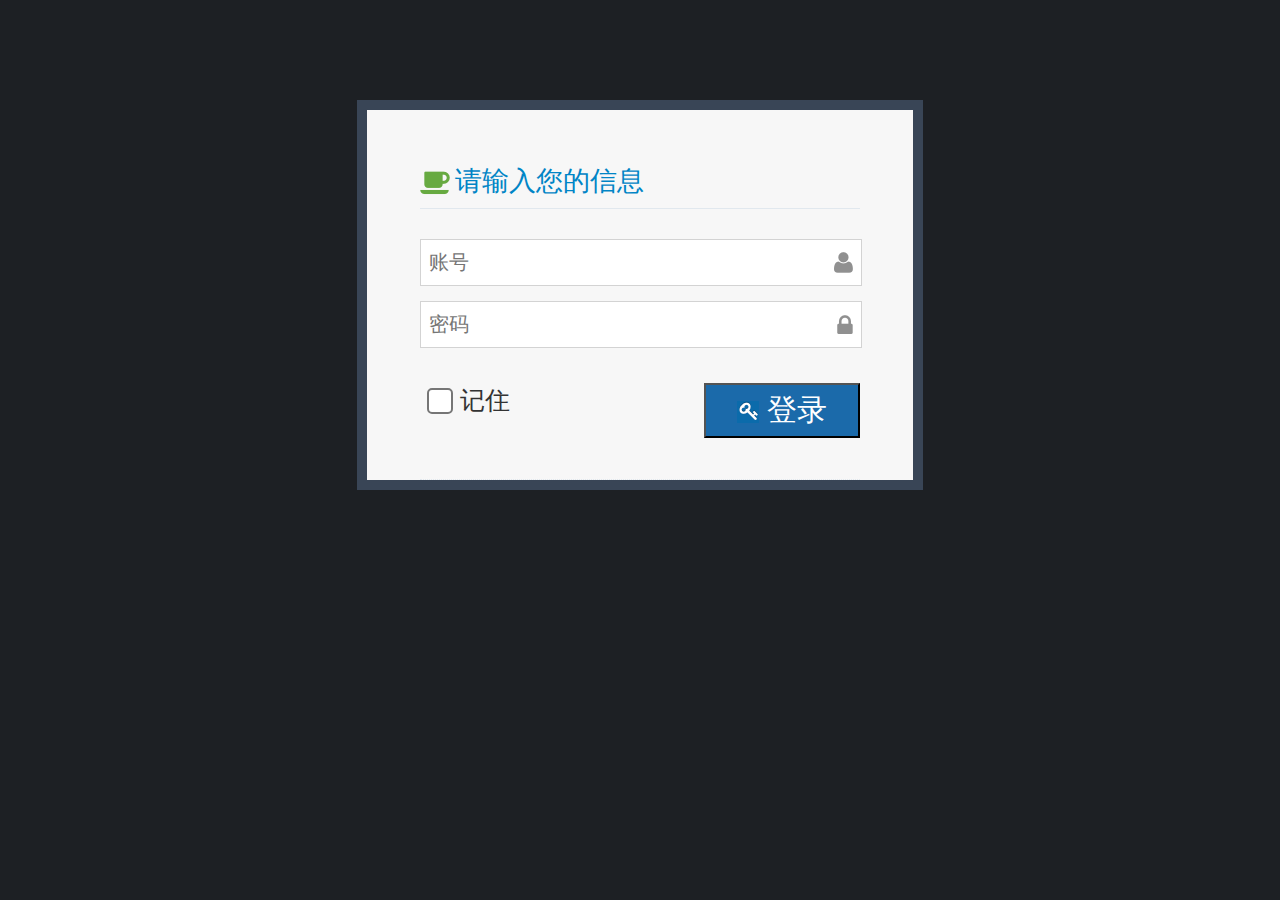
<file: index.html>
<!DOCTYPE html>
<html>

	<head>
		<meta charset="utf-8" />
		<title></title>
		<link rel="stylesheet" type="text/css" href="css/reset.css" />
		<style type="text/css">
			body {
				background-color: #1D2024;
			}
			
			.wrap {
				width: 100%;
				height: 100%;
				overflow: hidden;
			}
			
			.wrap .cell {
				width: 546px;
				height: 370px;
				background-color: #f7f7f7;
				border: 10px solid #394556;
				margin: 100px auto;
			}
			
			.wrap .cell .box {
				width: 440px;
				height: 370px;
				margin: auto;
			}
			
			.wrap .cell .box .header {
				width: 440px;
				height: 98px;
				border-bottom: 1px solid #e1e8ee;
			}
			
			.wrap .cell .box .header img {
				margin-top: 60px;
				float: left;
			}
			
			.wrap .cell .box .header p {
				font-size: 27px;
				color: #0085c6;
				margin-top: 50px;
				margin-left: 5px;
				float: left;
			}
			
			.wrap .cell .box .load {
				width: 440px;
				height: 270px;
				border-bottom: 1px dotted #e1e8ee;
				position: relative;
			}
			
			.wrap .cell .box .load .user {
				width: 440px;
				height: 45px;
				border: 1px solid lightgray;
				margin-top: 30px;
				font-size: 20px;
				text-indent: 8px;
			}
			
			.wrap .cell .box .load .password {
				width: 440px;
				height: 45px;
				border: 1px solid lightgray;
				margin-top: 15px;
				font-size: 20px;
				text-indent: 8px;
			}
			
			.wrap .cell .box .load .use_img {
				position: absolute;
				top: 42px;
				right: 5px;
			}
			
			.wrap .cell .box .load .pass_img {
				position: absolute;
				top: 105px;
				right: 5px;
			}
			
			.wrap .cell .box .load .remand {
				width: 20px;
				zoom: 2;
				margin-top: 20px;
				float: left;
			}
			
			.wrap .cell .box .load p {
				font-size: 25px;
				margin-top: 32px;
				float: left;
			}
			
			.wrap .cell .box .load .but {
				width: 156px;
				height: 55px;
				background-color: #1b6aaa;
				float: right;
				margin-top: 35px;
				font-size: 30px;
				color: white;
			}
		</style>
	</head>

	<body>
		<div class="wrap">
			<div class="cell">
				<div class="box">
					<div class="header">
						<img src="img/loginHeader1.png" />
						<p>请输入您的信息</p>
					</div>
					<div class="load">
						<img src="img/code.png" alt="" class="use_img" />
						<img src="img/password.png" alt="" class="pass_img" />
						<input class="user" type="text" name="" id="" value="" placeholder="账号" />
						<br/>
						<input class="password" type="password" name="" id="" value="" placeholder="密码" />
						<br/>
						<input class="remand" type="checkbox" name="" value="" />
						<p>记住</p>
						<button class="but" type="button">
							<img src="img/loginBtn.png"/>
							登录
						</button>
					</div>
				</div>
			</div>
		</div>
	</body>
	<script src="js/jQuery v1.12.4.js" type="text/javascript" charset="utf-8"></script>
	<script src="js/hover.js" type="text/javascript" charset="utf-8"></script>
	<script type="text/javascript">
		Hover($(".user"));
		Hover($(".passWord"));
		//记住密码
		var checkBox = document.querySelector(".remand");
		$(function() {
			//如果记住密码复选框勾选，则获取数据并填写到输入框
			if (localStorage.getItem("checkEl") == "true") {
				document.querySelector(".user").value = localStorage.getItem("user");
				document.querySelector(".password").value = localStorage.getItem("password");
				document.querySelector(".remand").checked = localStorage.getItem("checkEl");
			}
		});
		
		$(".but").click(function() {
			if($(".user").val() == "") {
				alert("请输入账号");
			} else if($(".password").val() == "") {
				alert("请输入密码");
			} else {
//				window.location.href = "home.php";
				$.post("php/login.php", { user: $(".user").val(), password: $(".password").val() }, function(data) {
					if(data == 'success') {
						window.location.href = "home.php";
					} else {
						alert("您输入的账号或密码有误！");
					}
				});
			}
			if(checkBox.checked) {
				localStorage.setItem("user", $(".user").val());
				localStorage.setItem("password", $(".password").val());
				localStorage.setItem("checkEl", checkBox.checked);
			} else {
				localStorage.setItem("user", "");
				localStorage.setItem("password", "");
				localStorage.setItem("checkEl", "");
			}
		});
		
	</script>

</html>
</file>
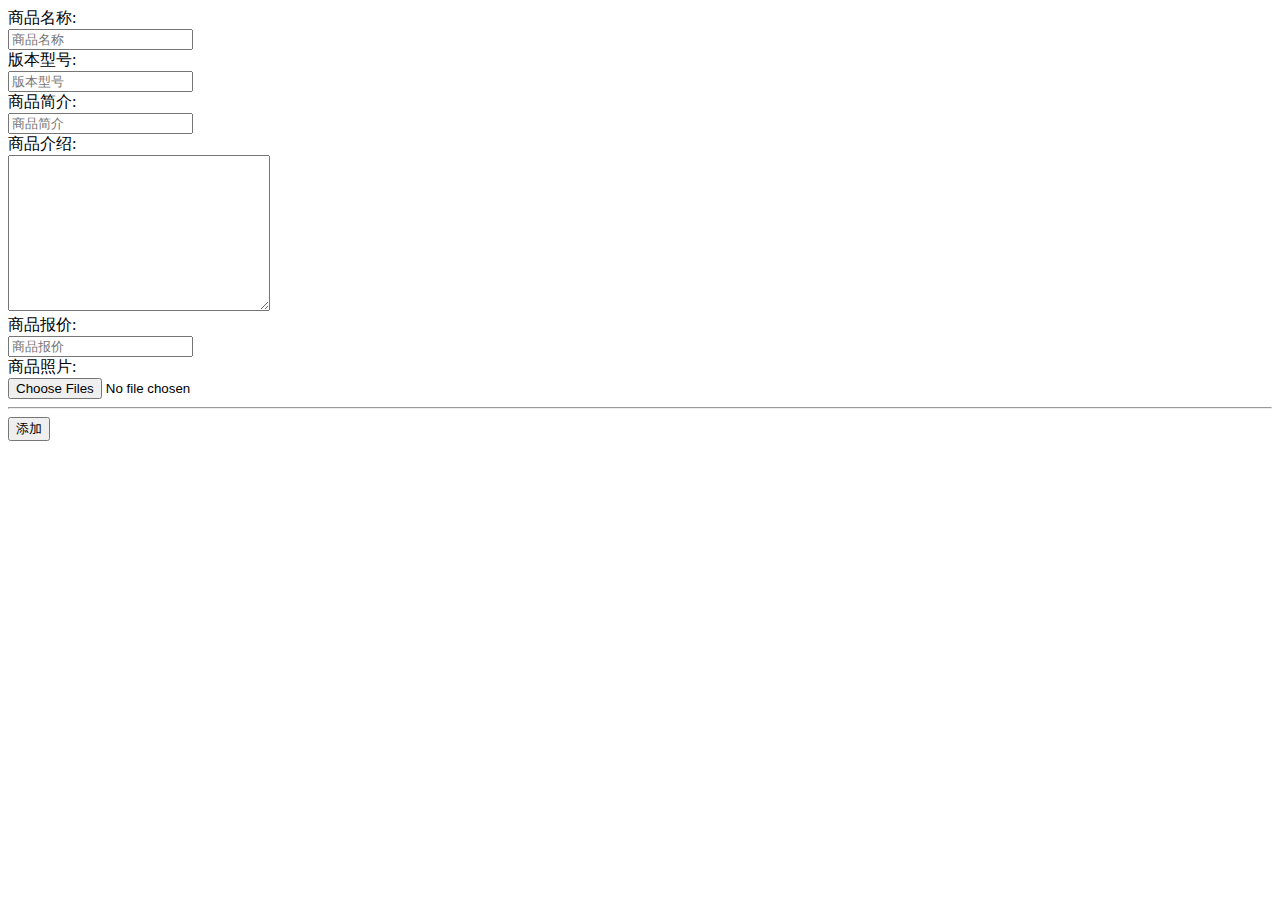
<file: temp/shopManage.html>
<!DOCTYPE html>
<html>
	<head>
		<meta charset="UTF-8">
		<title></title>
	</head>
	<body>
		<div class="shopWrap" ng-controller="shopCtl">
			<form class="form-horizontal">
				<div class="form-group">
					<label class="col-sm-2 control-label">商品名称:</label>
					<div class="col-sm-10">
						<input type="text" ng-model="goodsName" placeholder="商品名称">
					</div>
				</div>
				<div class="form-group">
					<label class="col-sm-2 control-label">版本型号:</label>
					<div class="col-sm-10">
						<input type="text" ng-model="goodsType" placeholder="版本型号">
					</div>
				</div>
				<div class="form-group">
					<label class="col-sm-2 control-label">商品简介:</label>
					<div class="col-sm-10">
						<input type="text" ng-model="itemInfo" placeholder="商品简介">
					</div>
				</div>
				<div class="form-group">
					<label class="col-sm-2 control-label">商品介绍:</label>
					<div class="col-sm-10">
						<textarea name="remark" ng-model="introduce" rows="10" cols="30"></textarea>
					</div>
				</div>
				<div class="form-group">
					<label class="col-sm-2 control-label">商品报价:</label>
					<div class="col-sm-10">
						<input type="text" ng-model="price" placeholder="商品报价">
					</div>
				</div>
				<div class="form-group">
					<label class="col-sm-2 control-label">商品照片:</label>
					<div class="col-sm-10">
						<input type="file" name="goodsImg" multiple="multiple" id="upImg">
					</div>
				</div>
			</form>
			<hr>
			<button class="btn btn-success" ng-disabled="error || incomplete" ng-click="add()">
				添加
			</button>
		</div>
	</body>
</html>
</file>
